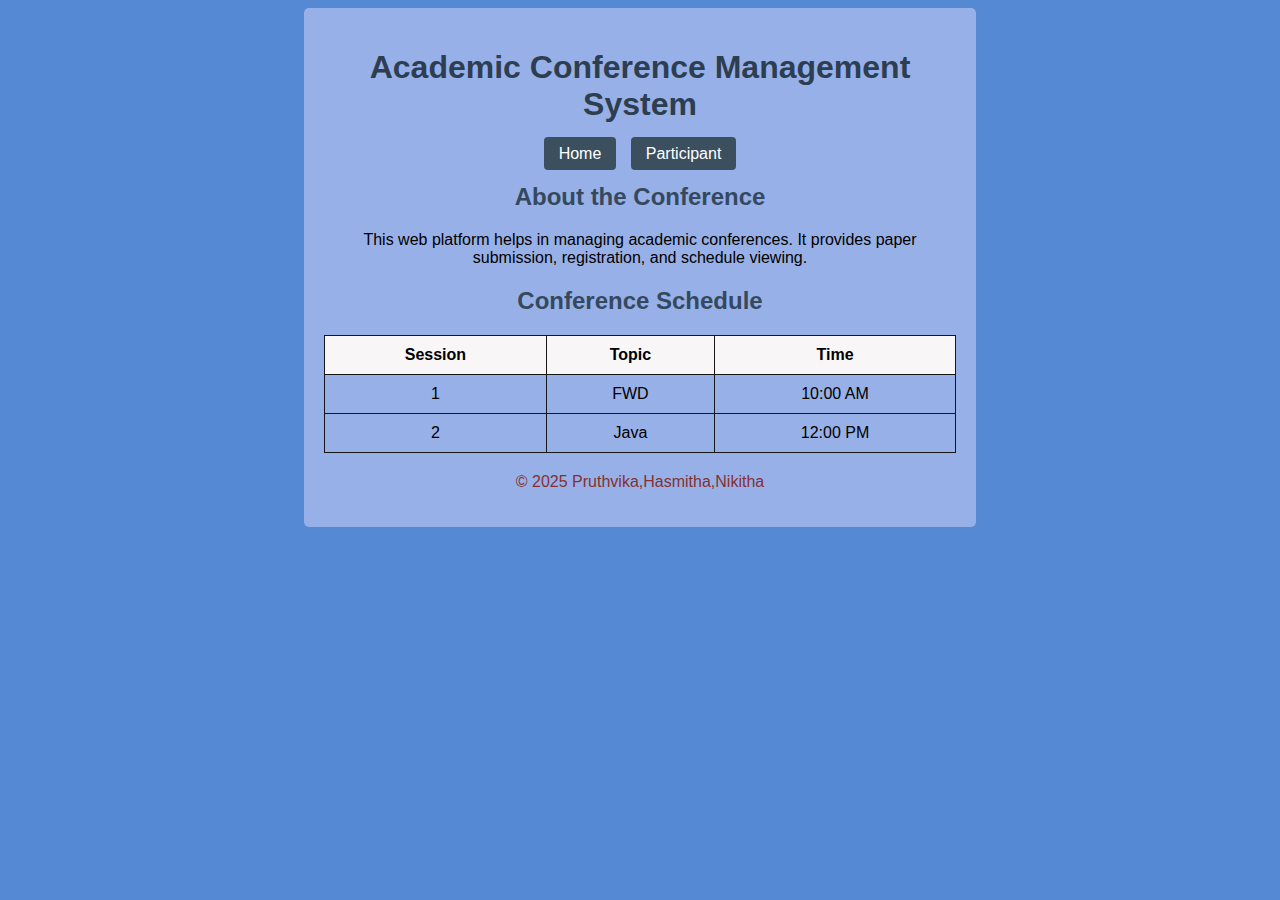
<file: index.html>
<!DOCTYPE html>
<html>
<head>
    <title>Conference Management - Home</title>
    <link rel="stylesheet" href="style.css">
</head>
<body>
<div class="container">  
     <h1>Academic Conference Management System</h1>

    <div class="nav">
        <a href="index.html">Home</a>
        <a href="participant.html">Participant</a>
    </div>
    <div> 
    <h2>About the Conference</h2>
    <p>
        This web platform helps in managing academic conferences.
        It provides paper submission, registration, and schedule viewing.
    </p>

    <h2>Conference Schedule</h2>
    <table>
        <tr>
            <th>Session</th>
            <th>Topic</th>
            <th>Time</th>
        </tr>
        <tr>
            <td>1</td>
            <td>FWD</td>
            <td>10:00 AM</td>
        </tr>
        <tr>
            <td>2</td>
            <td>Java</td>
            <td>12:00 PM</td>
        </tr>
    </div>
    </table>

   <script>
    document.querySelector(".container").style.textAlign = "center";
   </script>

    <p class="footer">© 2025 Pruthvika,Hasmitha,Nikitha
        
    </p>

</div>

</body>
</html>
</file>
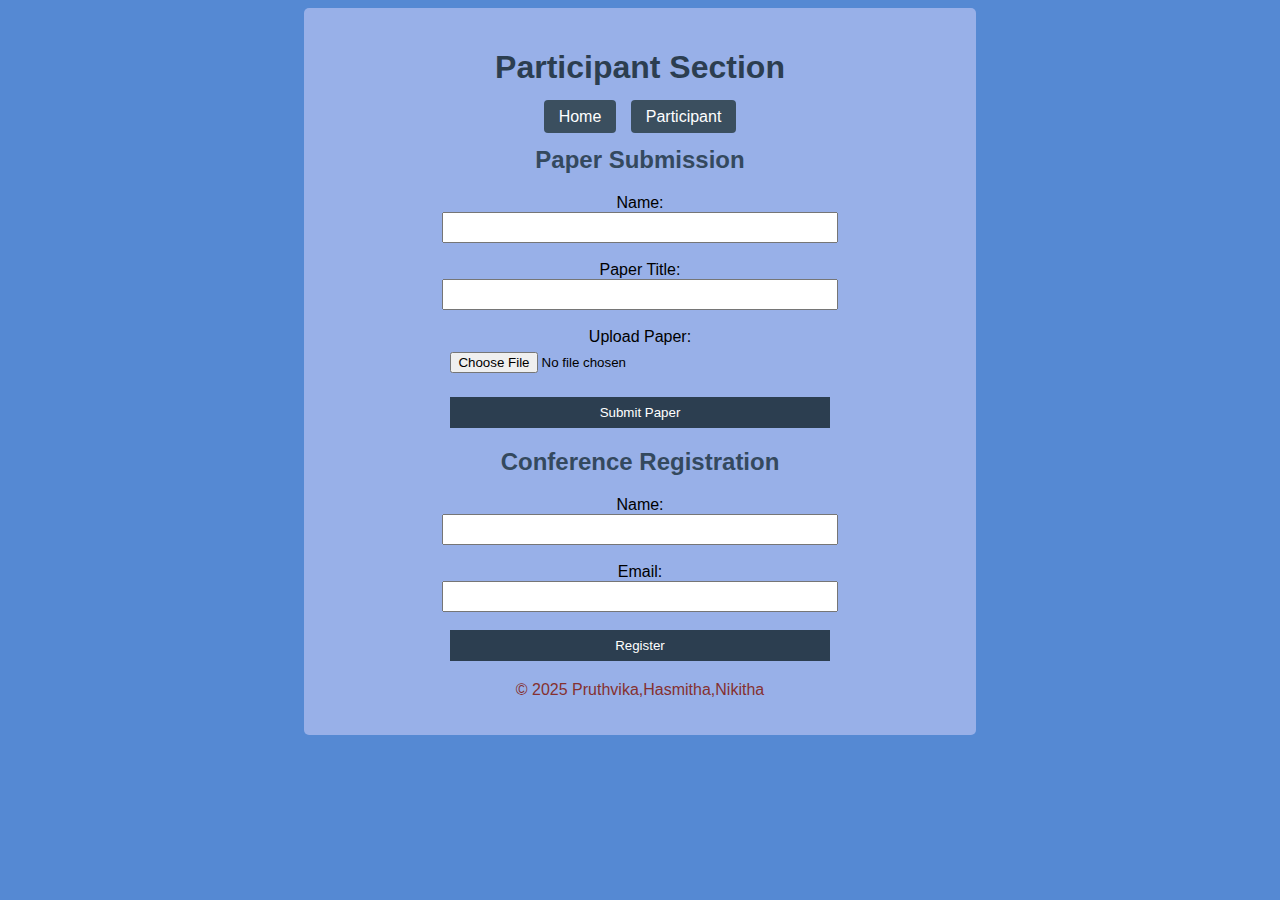
<file: participant.html>
<!DOCTYPE html>
<html>
<head>
    <title>Participant Page</title>
    <link rel="stylesheet" href="style.css">
</head>
<body>

<div class="container">

    <h1>Participant Section</h1>

    <div class="nav">
        <a href="index.html">Home</a>
        <a href="participant.html">Participant</a>
    </div>

    <h2>Paper Submission</h2>
    <form>
        Name:<br>
        <input type="text"><br><br>

        Paper Title:<br>
        <input type="text"><br><br>

        Upload Paper:<br>
        <input type="file"><br><br>

        <input type="submit" value="Submit Paper">
    </form>

    <h2>Conference Registration</h2>
    <form>
        Name:<br>
        <input type="text"><br><br>

        Email:<br>
        <input type="email"><br><br>

        <input type="submit" value="Register">
    </form>

    <p class="footer">© 2025 Pruthvika,Hasmitha,Nikitha</p>

</div>

</body>
</html>
</file>
<file: style.css>
body {
    background-color: #5589d3;
    font-family: Arial, sans-serif;
}

.container {
    background-color: rgb(152, 176, 232);
    width: 50%;
    margin: auto;
    padding: 20px;
    border-radius: 5px;
    text-align: center;
    box-shadow:rgba(14, 14, 14, 0.15);
}

h1 {
    text-align: center;
    color: #2c3e50;
}

h2 {
    color: #34495e;
}

.nav {
    text-align: center;
    margin-bottom: 20px;
}

.nav a {
    text-decoration: none;
    background-color: #3b4f5f;
    color: white;
    padding: 8px 15px;
    margin: 5px;
    border-radius: 4px;
}

.nav a:hover {
    background-color: #0d1012;
}

input {
    width: 60%;
    padding: 6px;
}

input[type="submit"] {
    background-color: #2c3e50;
    color: white;
    border: none;
    padding: 8px 15px;
}

table {
    width: 100%;
    border-collapse: collapse;
}

table, th, td {
    border: 1px solid #191616;
}

th {
    background-color: #f8f6f6;
}

th, td {
    padding: 10px;
    text-align: center;
}

.footer {
    text-align: center;
    color: rgb(133, 48, 48);
    margin-top: 20px;
}
</file>
